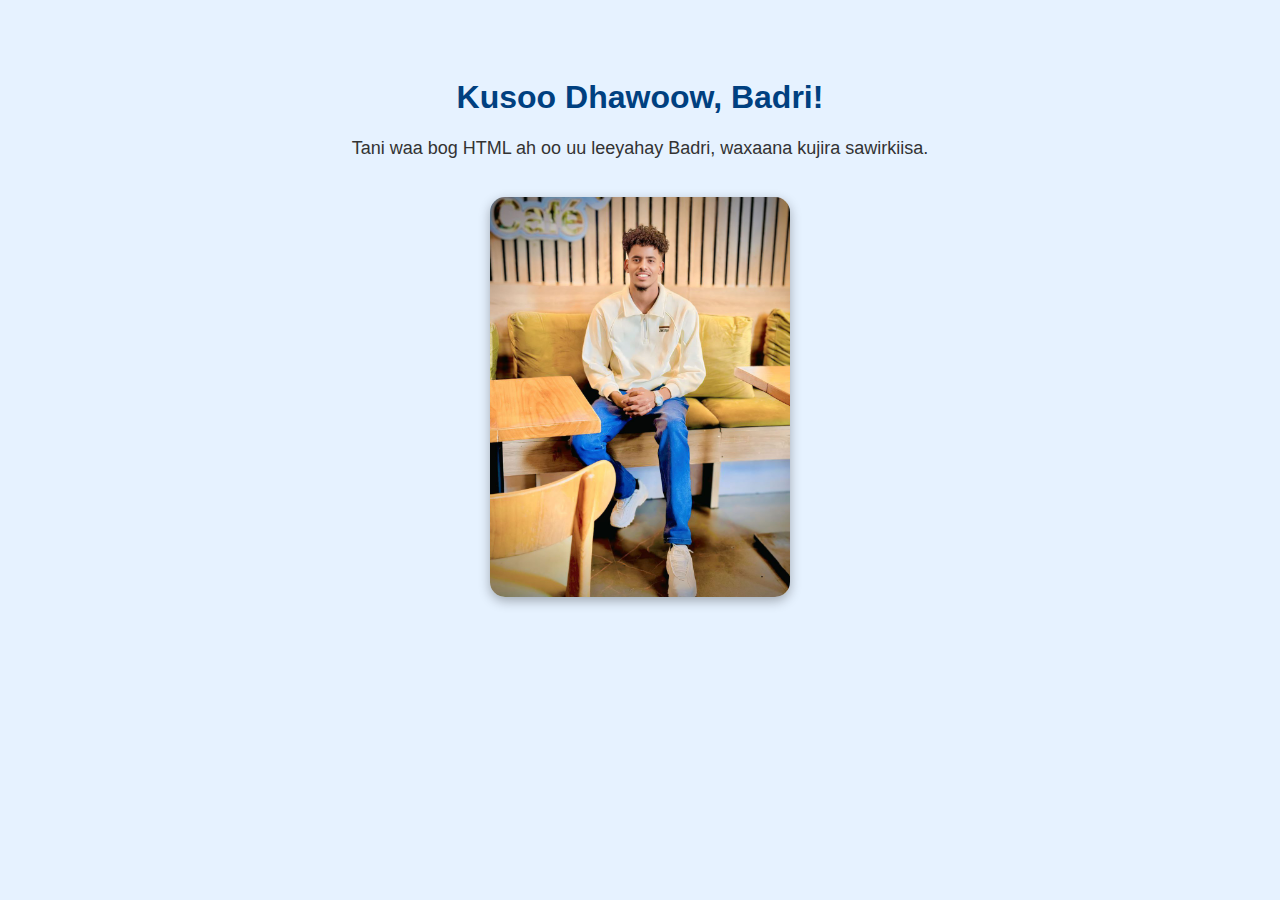
<file: index.html>
<!DOCTYPE html>
<html lang="en">
<head>
    <meta charset="UTF-8">
    <title>Badri</title>
    <style>
        body {
            font-family: Arial, sans-serif;
            background-color: #e6f2ff;
            text-align: center;
            padding: 50px;
        }
        h1 {
            color: #004080;
        }
        p {
            font-size: 18px;
            color: #333;
        }
        img {
            margin-top: 20px;
            max-width: 300px;
            height: auto;
            border-radius: 15px;
            box-shadow: 0 4px 12px rgba(0, 0, 0, 0.3);
        }
    </style>
</head>
<body>
    <h1>Kusoo Dhawoow, Badri!</h1>
    <p>Tani waa bog HTML ah oo uu leeyahay Badri, waxaana kujira sawirkiisa.</p>
    <img src="badri.jpg" alt="Sawirka Badri">
</body>
</html>
</file>
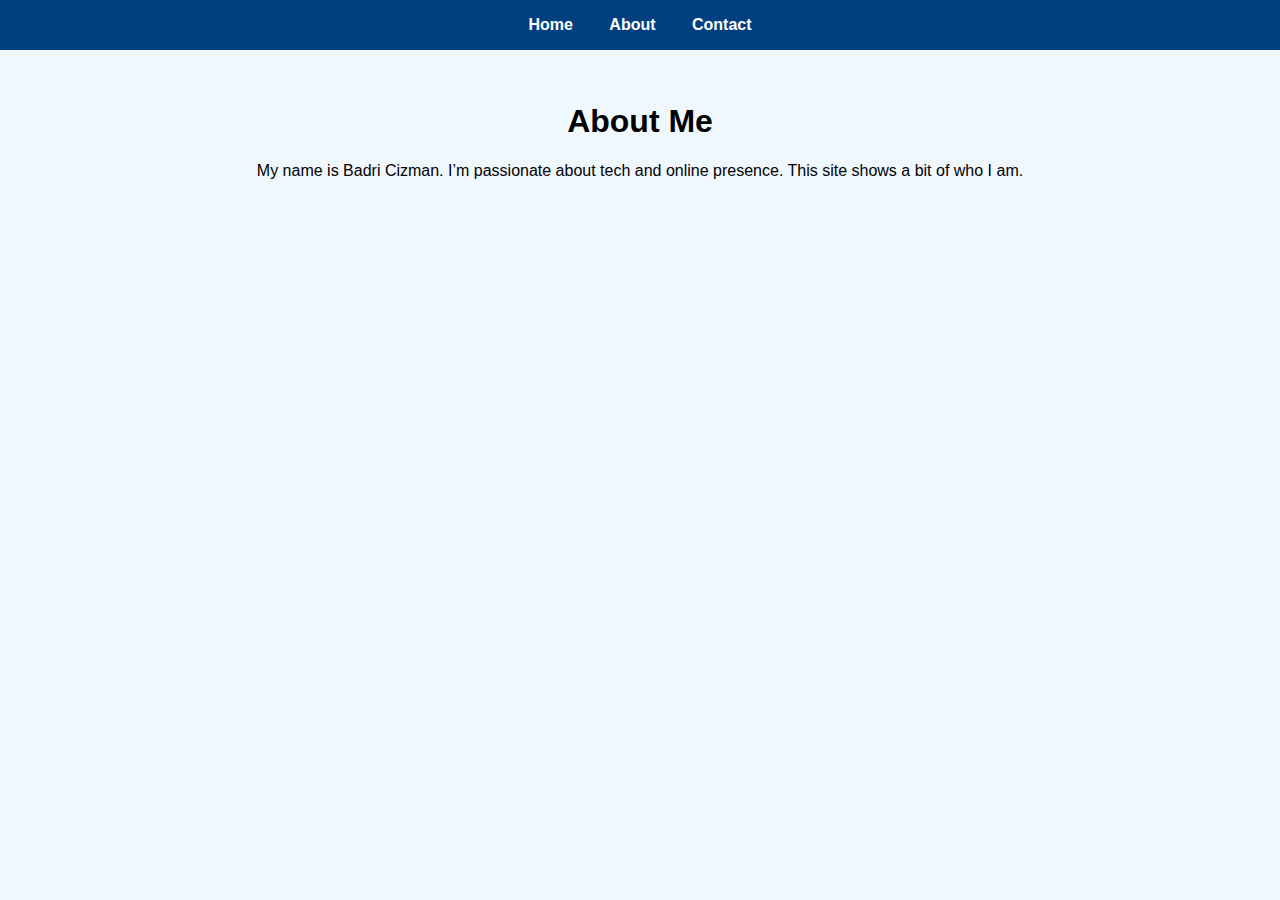
<file: about.html>
<!DOCTYPE html>
<html lang="en">
<head>
    <meta charset="UTF-8">
    <title>About Badri</title>
    <link rel="stylesheet" href="style.css">
</head>
<body>
    <nav>
        <a href="index.html">Home</a>
        <a href="about.html">About</a>
        <a href="contact.html">Contact</a>
    </nav>
    <main>
        <h1>About Me</h1>
        <p>My name is Badri Cizman. I’m passionate about tech and online presence. This site shows a bit of who I am.</p>
    </main>
</body>
</html>
</file>
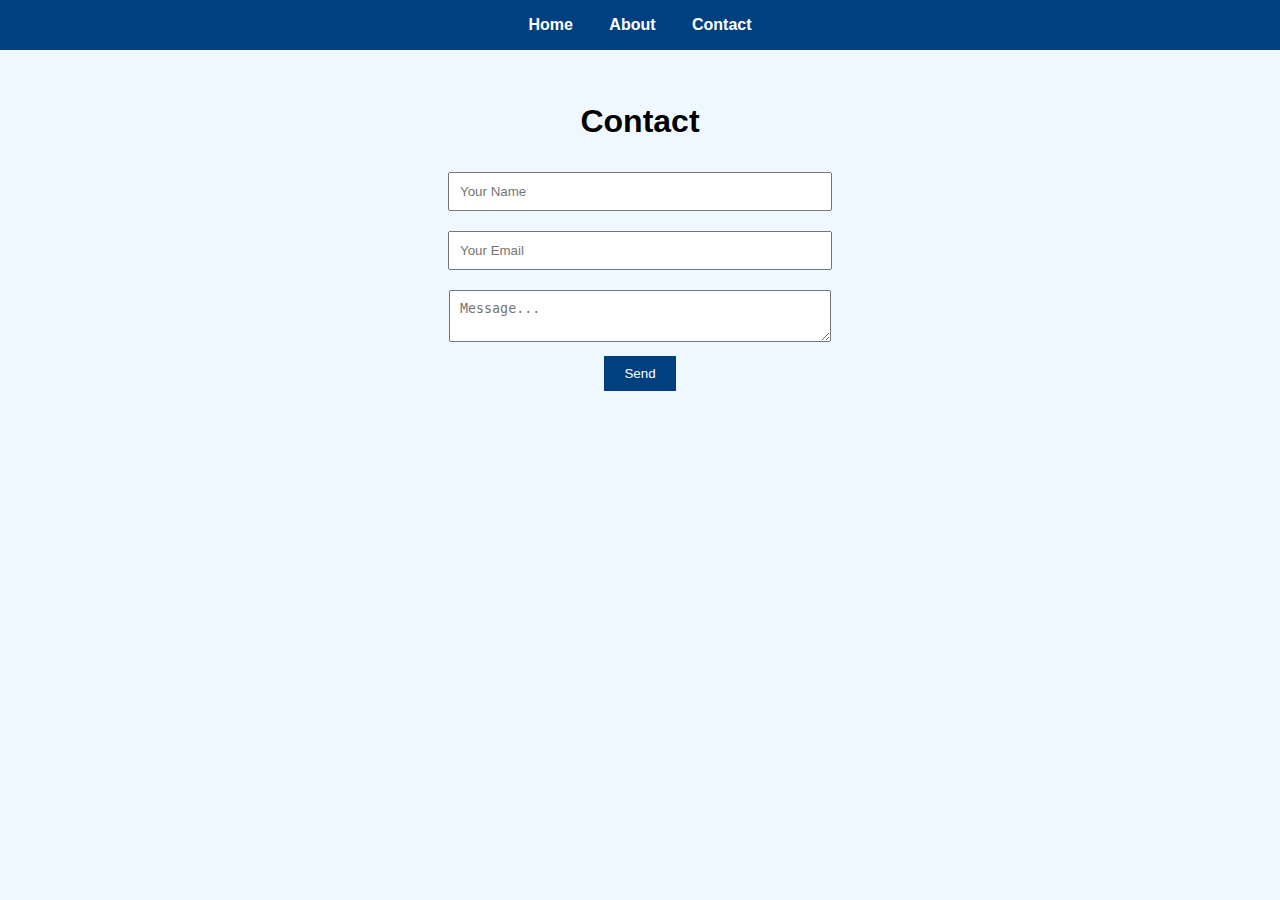
<file: contact.html>
<!DOCTYPE html>
<html lang="en">
<head>
    <meta charset="UTF-8">
    <title>Contact Badri</title>
    <link rel="stylesheet" href="style.css">
</head>
<body>
    <nav>
        <a href="index.html">Home</a>
        <a href="about.html">About</a>
        <a href="contact.html">Contact</a>
    </nav>
    <main>
        <h1>Contact</h1>
        <form>
            <input type="text" placeholder="Your Name" required><br>
            <input type="email" placeholder="Your Email" required><br>
            <textarea placeholder="Message..." required></textarea><br>
            <button type="submit">Send</button>
        </form>
    </main>
</body>
</html>
</file>
<file: style.css>
body {
    font-family: Arial, sans-serif;
    background: #f0f8ff;
    margin: 0;
    padding: 0;
    text-align: center;
}
nav {
    background-color: #004080;
    padding: 1em;
}
nav a {
    color: white;
    margin: 0 1em;
    text-decoration: none;
    font-weight: bold;
}
main {
    padding: 2em;
}
img {
    max-width: 300px;
    margin-top: 20px;
    border-radius: 15px;
    box-shadow: 0 4px 12px rgba(0, 0, 0, 0.3);
}
form {
    max-width: 400px;
    margin: auto;
}
input, textarea {
    width: 90%;
    padding: 10px;
    margin: 10px 0;
}
button {
    background: #004080;
    color: white;
    padding: 10px 20px;
    border: none;
    cursor: pointer;
}
</file>
